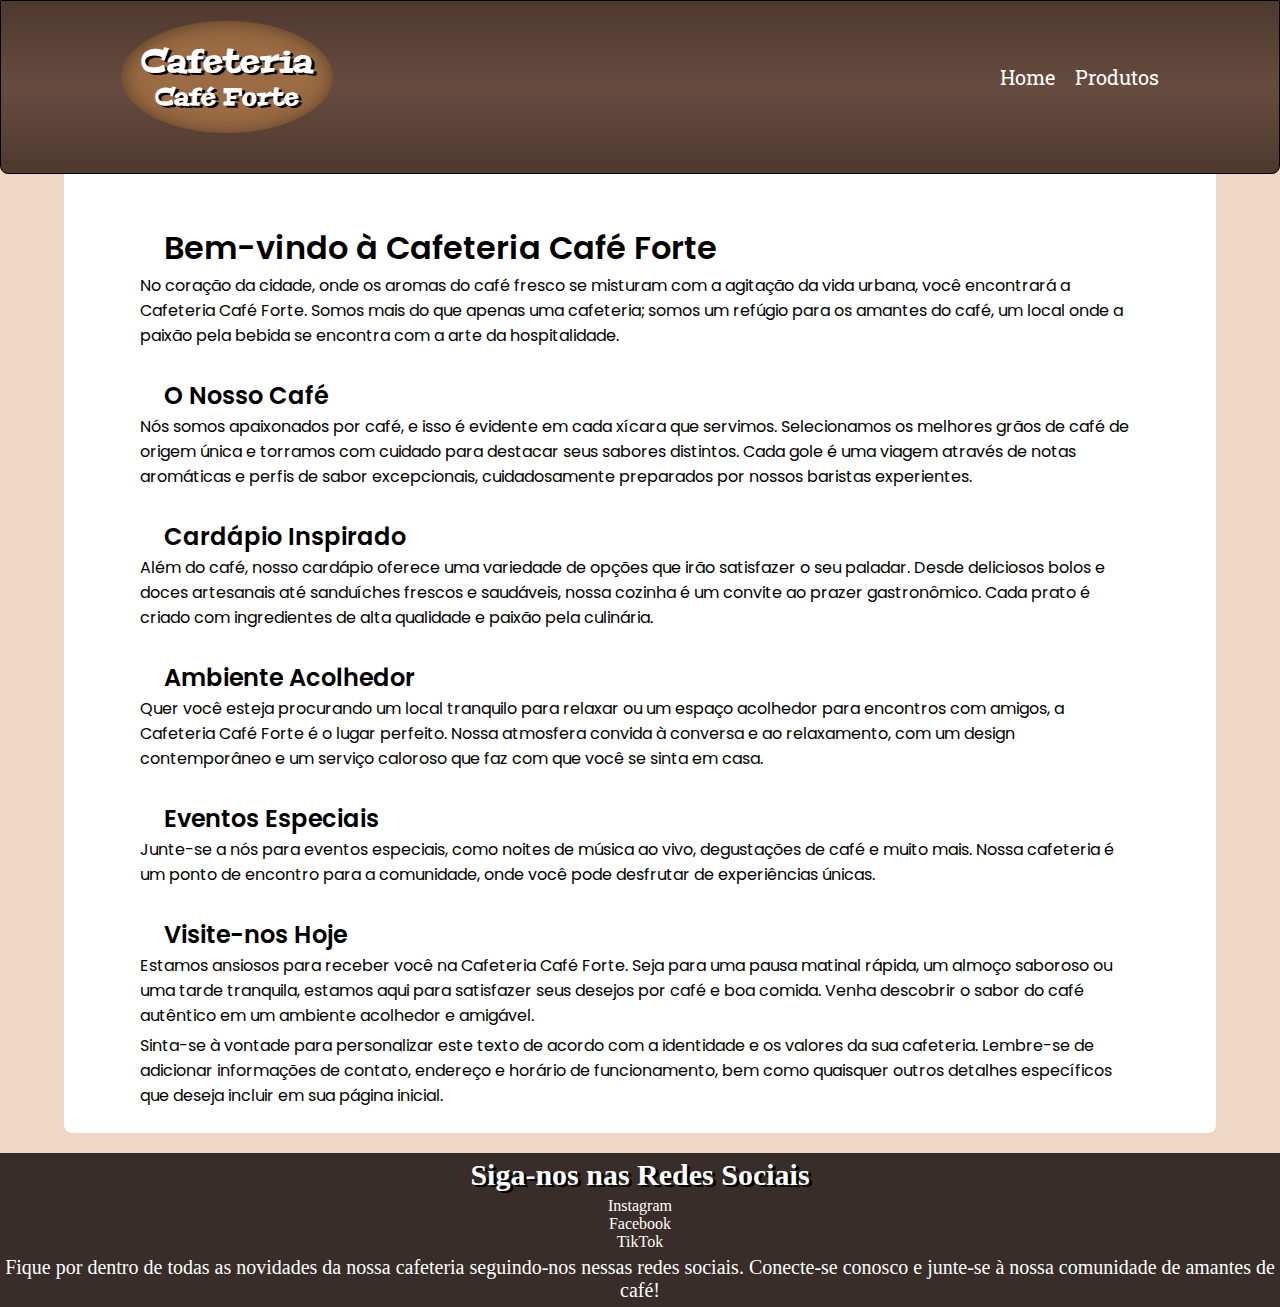
<file: cafeteria cafe forte/index.html>
<!DOCTYPE html>
<html lang="pt-br">

<head>
  <meta charset="UTF-8">
  <meta name="viewport" content="width=device-width, initial-scale=1.0">
  <title>Cafeteria Café Forte</title>
  <link rel="shortcut icon" href="src/img/cafeteria.png" type="Cafeteria">

  <link rel="preconnect" href="https://fonts.googleapis.com">
  <link rel="preconnect" href="https://fonts.gstatic.com" crossorigin>
  <link
    href="https://fonts.googleapis.com/css2?family=Peralta&family=Poppins:ital,wght@0,200;0,300;0,400;0,500;0,600;0,700;0,800;0,900;1,100;1,200;1,300;1,400;1,500;1,600;1,700;1,800;1,900&family=Roboto+Slab:wght@100;200;300;400;500;600;700;800;900&display=swap"
    rel="stylesheet">

  <link rel="stylesheet" href="./src/css/reset.css">
  <link rel="stylesheet" href="src/css/paleta-de-cor.css">
</head>

<body>
  <div class="anti-toque removido"></div>

  <section class="barra-de-navegacao-cell removido">
    <ul class="lista-navegacao">

      <div>
        <h1 class="barra-header__titulo">Cafeteria</h1>

        <button class="botao-fechar">X</button>
      </div>

      <li>
        <a href="index.html">Home</a>
      </li>

      <li>
        <a href="produtos.html">Produtos</a>
      </li>

    </ul>
  </section>

  <header class="cabecalho">
    <div class="cabecalho-position">
      <div class="cabecalho-texto">
        <h1>Cafeteria</h1>
        <h2>Café Forte</h2>
      </div>

      <button class="botao-barra">
        <img src="src/img/menu.png" alt="menu">
      </button>

      <nav class="cabecalho-navegacao">
        <a href="index.html">Home</a>
        <a href="produtos.html">Produtos</a>
      </nav>
    </div>
  </header>


  <main class="conteudo">
    <h1>Bem-vindo à Cafeteria Café Forte</h1>
    <p>
      No coração da cidade, onde os aromas do café fresco se misturam com a agitação da vida urbana, você encontrará a
      Cafeteria Café Forte. Somos mais do que apenas uma cafeteria; somos um refúgio para os amantes do café, um local
      onde a paixão pela bebida se encontra com a arte da hospitalidade.
    </p>
    <h2>O Nosso Café</h2>
    <p>
      Nós somos apaixonados por café, e isso é evidente em cada xícara que servimos. Selecionamos os melhores grãos de
      café de origem única e torramos com cuidado para destacar seus sabores distintos. Cada gole é uma viagem através
      de
      notas aromáticas e perfis de sabor excepcionais, cuidadosamente preparados por nossos baristas experientes.
    </p>
    <h2>Cardápio Inspirado</h2>
    <p>
      Além do café, nosso cardápio oferece uma variedade de opções que irão satisfazer o seu paladar. Desde deliciosos
      bolos e doces artesanais até sanduíches frescos e saudáveis, nossa cozinha é um convite ao prazer gastronômico.
      Cada
      prato é criado com ingredientes de alta qualidade e paixão pela culinária.
    </p>
    <h2>Ambiente Acolhedor</h2>
    <p>
      Quer você esteja procurando um local tranquilo para relaxar ou um espaço acolhedor para encontros com amigos, a
      Cafeteria Café Forte é o lugar perfeito. Nossa atmosfera convida à conversa e ao relaxamento, com um design
      contemporâneo e um serviço caloroso que faz com que você se sinta em casa.
    </p>
    <h2>Eventos Especiais</h2>
    <p>
      Junte-se a nós para eventos especiais, como noites de música ao vivo, degustações de café e muito mais. Nossa
      cafeteria é um ponto de encontro para a comunidade, onde você pode desfrutar de experiências únicas.
    </p>
    <h2>Visite-nos Hoje</h2>
    <p>
      Estamos ansiosos para receber você na Cafeteria Café Forte. Seja para uma pausa matinal rápida, um almoço
      saboroso
      ou uma tarde tranquila, estamos aqui para satisfazer seus desejos por café e boa comida. Venha descobrir o sabor
      do
      café autêntico em um ambiente acolhedor e amigável.
    </p>
    <p>
      Sinta-se à vontade para personalizar este texto de acordo com a identidade e os valores da sua cafeteria.
      Lembre-se
      de adicionar informações de contato, endereço e horário de funcionamento, bem como quaisquer outros detalhes
      específicos que deseja incluir em sua página inicial.
    </p>
  </main>

  <footer class="rodape">
    <footer class="rodape">

      <h2>Siga-nos nas Redes Sociais</h2>
      <ul>
        <li>
          <a href="#">Instagram</a>
        </li>
        <li>
          <a href="#">Facebook</a>
        </li>
        <li>
          <a href="#">TikTok</a>
        </li>
      </ul>
      <p>
        Fique por dentro de todas as novidades da nossa cafeteria seguindo-nos nessas redes sociais. Conecte-se conosco
        e
        junte-se à nossa comunidade de amantes de café!
      </p>
    </footer>
  </footer>
  <script type="module" src="src/js/script.js"></script>
</body>

</html>
</file>
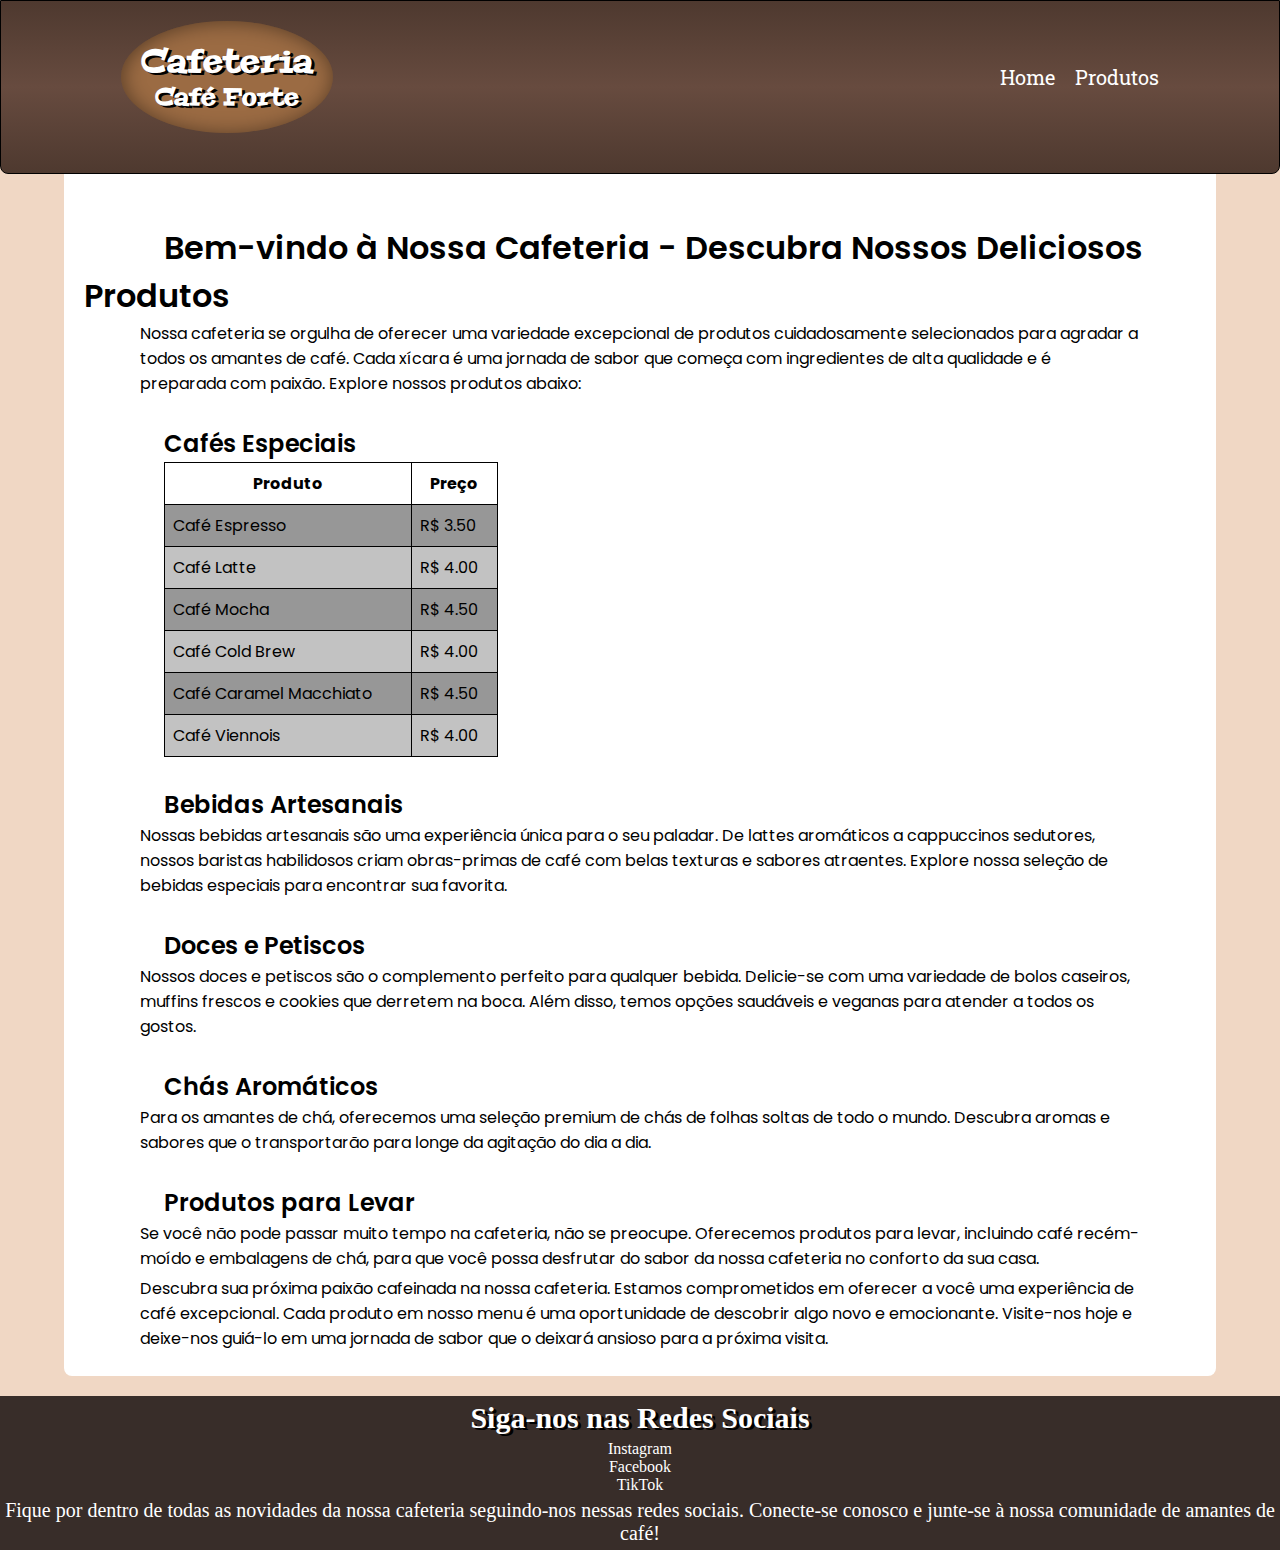
<file: cafeteria cafe forte/produtos.html>
<!DOCTYPE html>
<html lang="pt-br">

<head>
  <meta charset="UTF-8">
  <meta name="viewport" content="width=device-width, initial-scale=1.0">
  <title>Cafeteria Café Forte</title>
  <link rel="shortcut icon" href="src/img/cafeteria.png" type="Cafeteria">

  <link rel="preconnect" href="https://fonts.googleapis.com">
  <link rel="preconnect" href="https://fonts.gstatic.com" crossorigin>
  <link
    href="https://fonts.googleapis.com/css2?family=Peralta&family=Poppins:ital,wght@0,200;0,300;0,400;0,500;0,600;0,700;0,800;0,900;1,100;1,200;1,300;1,400;1,500;1,600;1,700;1,800;1,900&family=Roboto+Slab:wght@100;200;300;400;500;600;700;800;900&display=swap"
    rel="stylesheet">

  <link rel="stylesheet" href="./src/css/reset.css">
  <link rel="stylesheet" href="src/css/paleta-de-cor.css">
</head>

<body>
  <div class="anti-toque removido"></div>

  <section class="barra-de-navegacao-cell removido">
    <ul class="lista-navegacao">

      <div>
        <h1 class="barra-header__titulo">Cafeteria</h1>

        <button class="botao-fechar">X</button>
      </div>

      <li>
        <a href="index.html">Home</a>
      </li>

      <li>
        <a href="produtos.html">Produtos</a>
      </li>

    </ul>
  </section>

  <header class="cabecalho">
    <div class="cabecalho-position">
      <div class="cabecalho-texto">
        <h1>Cafeteria</h1>
        <h2>Café Forte</h2>
      </div>

      <button class="botao-barra">
        <img src="src/img/menu.png" alt="menu">
      </button>

      <nav class="cabecalho-navegacao">
        <a href="index.html">Home</a>
        <a href="produtos.html">Produtos</a>
      </nav>
    </div>
  </header>


  <main class="conteudo">
    <h1>Bem-vindo à Nossa Cafeteria - Descubra Nossos Deliciosos Produtos</h1>

    <p>
      Nossa cafeteria se orgulha de oferecer uma variedade excepcional de produtos cuidadosamente selecionados para
      agradar a todos os amantes de café. Cada xícara é uma jornada de sabor que começa com ingredientes de alta
      qualidade e é preparada com paixão. Explore nossos produtos abaixo:
    </p>

    <h2>Cafés Especiais</h2>

    <table>

      <tr>
        <th>Produto</th>
        <th>Preço</th>
      </tr>

      <tr>
        <td>Café Espresso</td>
        <td>R$ 3.50</td>
      </tr>

      <tr>
        <td>Café Latte</td>
        <td>R$ 4.00</td>
      </tr>

      <tr>
        <td>Café Mocha</td>
        <td>R$ 4.50</td>
      </tr>

      <tr>
        <td>Café Cold Brew</td>
        <td>R$ 4.00</td>
      </tr>

      <tr>
        <td>Café Caramel Macchiato</td>
        <td>R$ 4.50</td>
      </tr>

      <tr>
        <td>Café Viennois</td>
        <td>R$ 4.00</td>
      </tr>

    </table>

    <h2>Bebidas Artesanais</h2>

    <p>
      Nossas bebidas artesanais são uma experiência única para o seu paladar. De lattes aromáticos a cappuccinos
      sedutores, nossos baristas habilidosos criam obras-primas de café com belas texturas e sabores atraentes. Explore
      nossa seleção de bebidas especiais para encontrar sua favorita.
    </p>

    <h2>Doces e Petiscos</h2>

    <p>
      Nossos doces e petiscos são o complemento perfeito para qualquer bebida. Delicie-se com uma variedade de bolos
      caseiros, muffins frescos e cookies que derretem na boca. Além disso, temos opções saudáveis e veganas para
      atender a todos os gostos.
    </p>

    <h2>Chás Aromáticos</h2>

    <p>
      Para os amantes de chá, oferecemos uma seleção premium de chás de folhas soltas de todo o mundo. Descubra aromas
      e sabores que o transportarão para longe da agitação do dia a dia.
    </p>

    <h2>Produtos para Levar</h2>

    <p>
      Se você não pode passar muito tempo na cafeteria, não se preocupe. Oferecemos produtos para levar, incluindo café
      recém-moído e embalagens de chá, para que você possa desfrutar do sabor da nossa cafeteria no conforto da sua
      casa.
    </p>

    <p>
      Descubra sua próxima paixão cafeinada na nossa cafeteria. Estamos comprometidos em oferecer a você uma
      experiência de café excepcional. Cada produto em nosso menu é uma oportunidade de descobrir algo novo e
      emocionante. Visite-nos hoje e deixe-nos guiá-lo em uma jornada de sabor que o deixará ansioso para a próxima
      visita.
    </p>
  </main>

  <footer class="rodape">

    <h2>Siga-nos nas Redes Sociais</h2>
    <ul>
      <li>
        <a href="#">Instagram</a>
      </li>
      <li>
        <a href="#">Facebook</a>
      </li>
      <li>
        <a href="#">TikTok</a>
      </li>
    </ul>
    <p>
      Fique por dentro de todas as novidades da nossa cafeteria seguindo-nos nessas redes sociais. Conecte-se conosco e
      junte-se à nossa comunidade de amantes de café!
    </p>
  </footer>

  <script type="module" src="src/js/script.js"></script>
</body>

</html>
</file>
<file: cafeteria cafe forte/src/css/paleta-de-cor.css>
:root {
  --braco-normal: #ffffff;

  --cinza-escuro: #979797;
  --cinza-normal: #c2c2c2;
  --cinza-claro: rgb(224, 224, 224);

  --black: #000000;

  --fundo-marrom: rgb(240, 215, 196);
  --marrom-muito-claro: rgb(245, 221, 178);
  --marrom-claro: #9b6b43;
  --botao-marrom: #66462c;
  --marrom-normal: #674b3f;
  --marrom-escuro: #382d29;

  --gradient-marrom: linear-gradient(to bottom, #4e392f, #674b3f, #4e392f);
}
</file>
